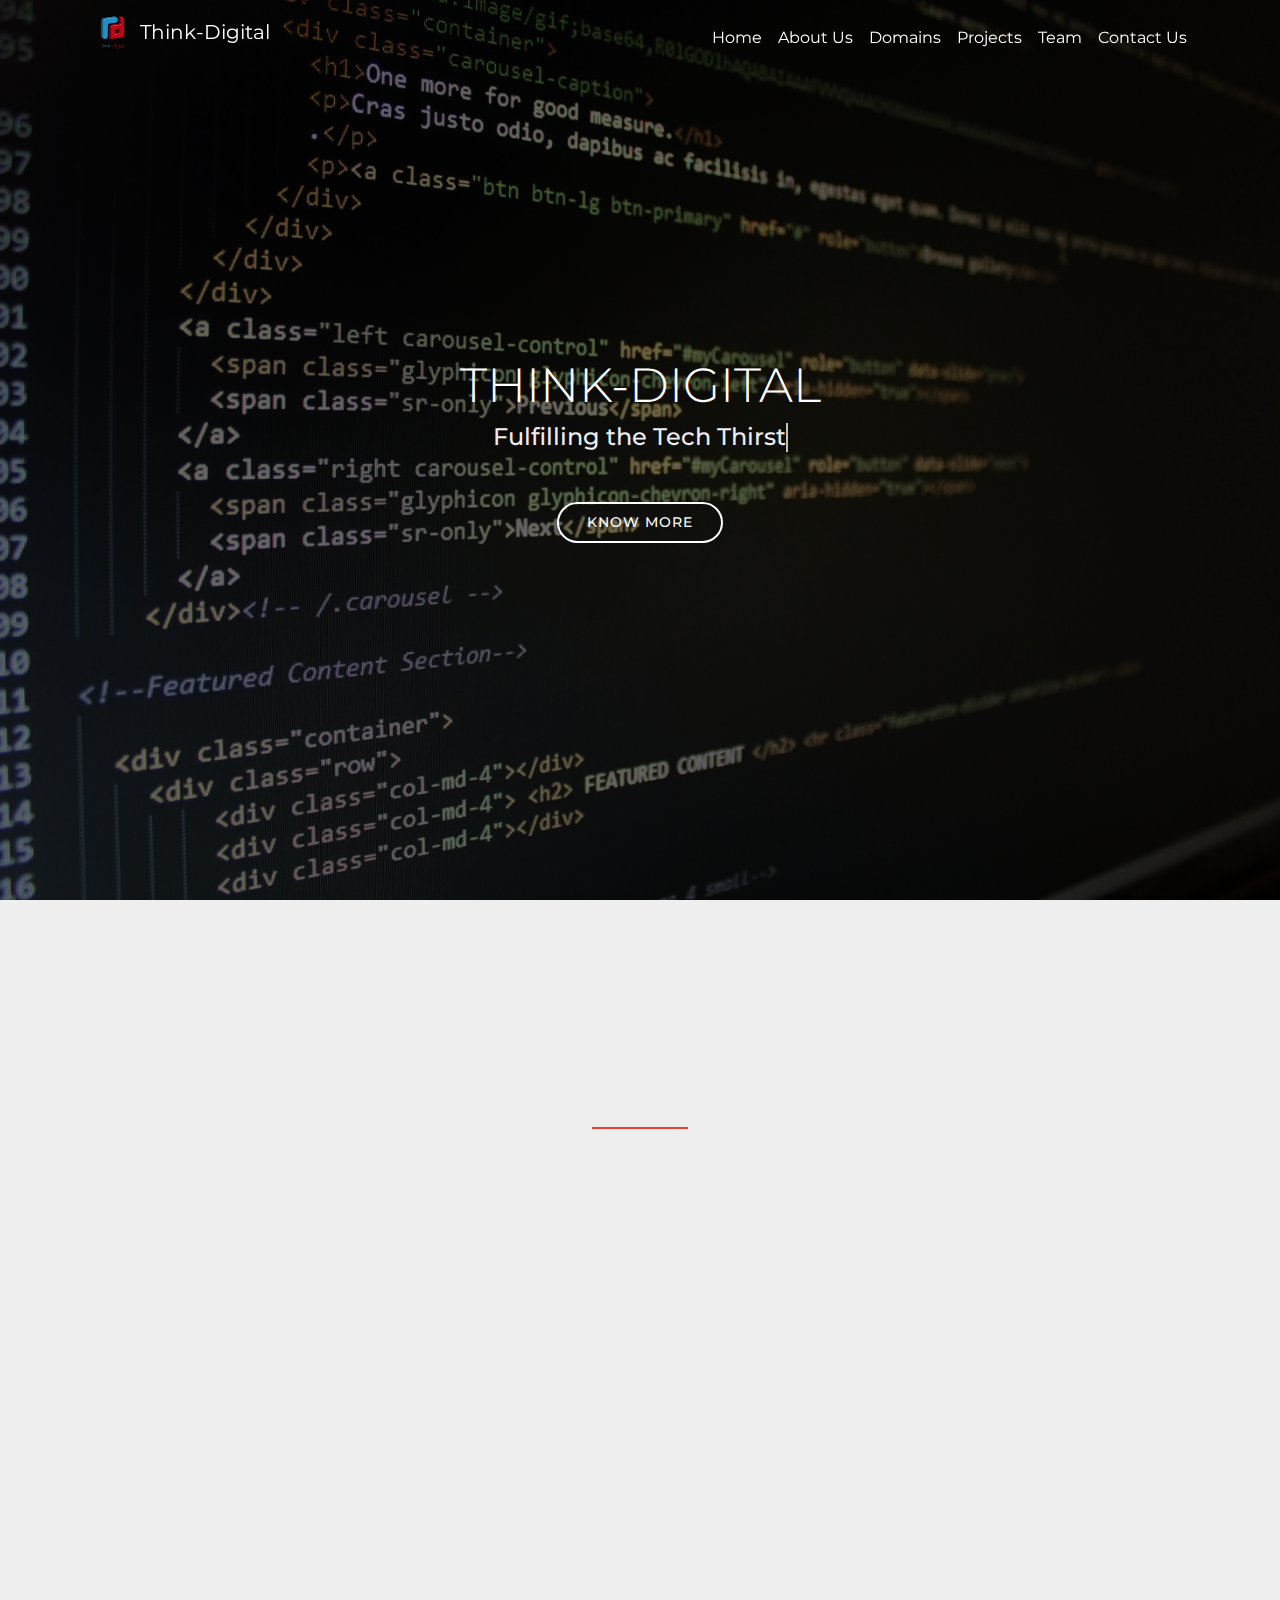
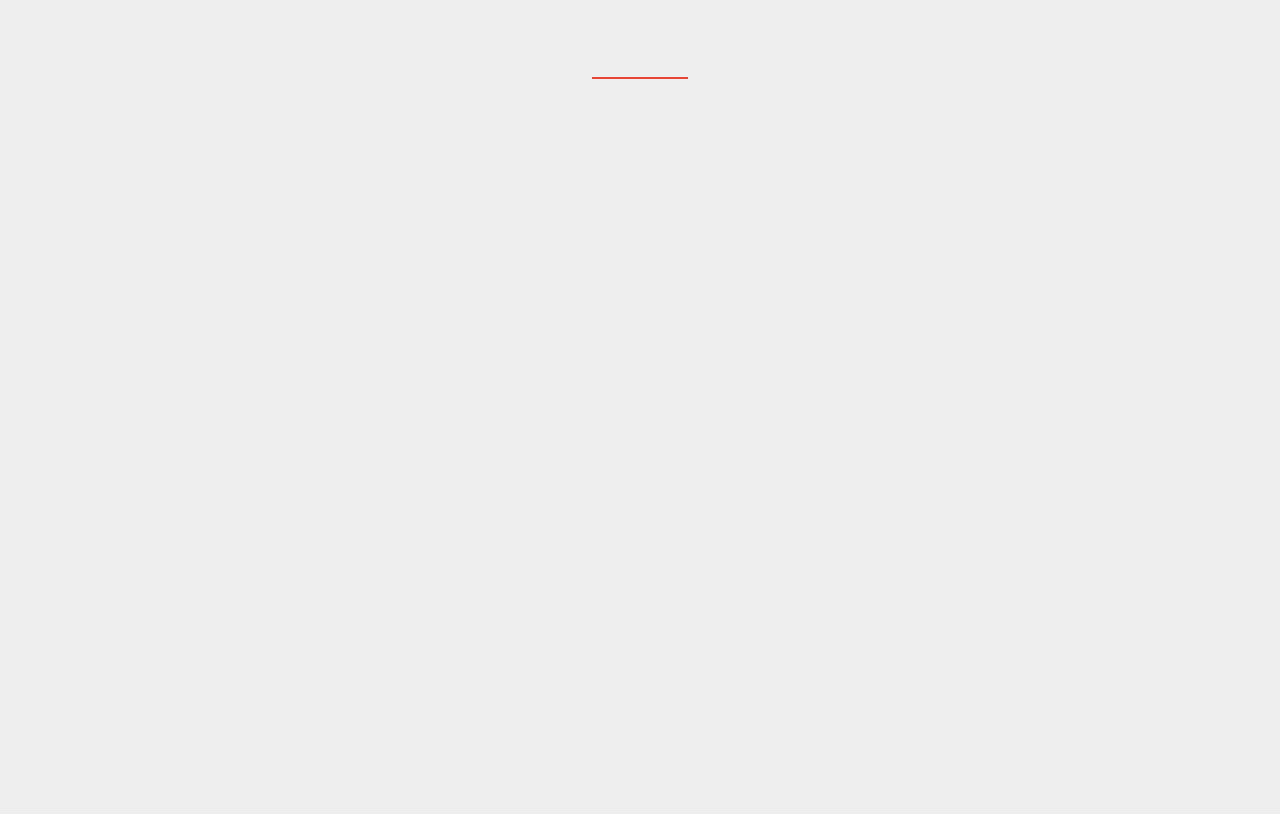
<file: index.html>
<!DOCTYPE html>
<html lang="en">
<head>
    <meta charset="UTF-8">
    <meta name="viewport" content="width=device-width, initial-scale=1.0, shrink-to-fit=no">
    <meta http-equiv="X-UA-Compatible" content="ie=edge">

    <link href="img/favicon.ico" type="image/png" rel="icon">
    <link href="img/apple-touch-icon.png" rel="apple-touch-icon">

    <link href="https://fonts.googleapis.com/css?family=Montserrat&display=swap" rel="stylesheet">

    <link rel="stylesheet" href="https://stackpath.bootstrapcdn.com/bootstrap/4.3.1/css/bootstrap.min.css" integrity="sha384-ggOyR0iXCbMQv3Xipma34MD+dH/1fQ784/j6cY/iJTQUOhcWr7x9JvoRxT2MZw1T" crossorigin="anonymous">
    <link rel="stylesheet" href="css/style.css">
    <link rel="stylesheet" href="css/animate.css">

    <title>Think Digital</title>
</head>
<body>
    <div class="landing-img">
        <nav class="navbar navbar-expand-lg navbar-transparent navbar-dark fixed-top" id="mynav">
            <div class="container">
                <a class="navbar-brand" href="#">
                    <img src="img/android-chrome-192x192.png" width="55" height="40" class="d-inline-block" alt="">
                    <p class="float-right pt-1 text-white">Think-Digital</p>
                </a>
                <button class="navbar-toggler" type="button" data-toggle="collapse" data-target="#navbarSupportedContent" aria-controls="navbarSupportedContent" aria-expanded="false" aria-label="Toggle navigation">
                    <span class="navbar-toggler-icon"></span>
                </button>
                
                <div class="collapse navbar-collapse" id="navbarSupportedContent" data-toggle="collapse" data-target=".navbar-collapse.show">
                    <ul class="navbar-nav ml-auto">
                    <li class="nav-item active" id="li-home">
                        <a class="nav-link" href="#">Home <span class="sr-only">(current)</span></a>
                    </li>
                    <li class="nav-item" id="li-about-us">
                        <a class="nav-link" href="#about-us">About Us</a>
                    </li>
                    <li class="nav-item" id="li-domains">
                        <a class="nav-link" href="#domains">Domains</a>
                    </li>
                    <li class="nav-item" id="li-projects">
                        <a class="nav-link" href="#projects">Projects</a>
                    </li>
                    <li class="nav-item" id="li-team">
                        <a class="nav-link" href="#">Team</a>
                    </li>
                    <li class="nav-item" id="li-contact-us">
                        <a class="nav-link" href="#">Contact Us</a>
                    </li>
                    </ul>
                </div>
            </div>
        </nav>
    
        <section id="hero">
            <div class="hero-container">
              <h1>Think-Digital</h1>
              <div><h2>Fulfilling the Tech Thirst</h2></div>
              <a href="#about-us" class="btn-get-started">Know More</a>
            </div>
        </section>
    </div>
    
    <section class="container mt-5" id="about-us">
        <h2 class="mb-3 wow fadeIn pb-3">About Us</h2>
        <div class="line mx-auto"></div>
        <div class="row">
            <div class="col-sm-6 wow slideInLeft" data-wow-duration="1.5s">
                <p class="mx-auto pt-5">We are a team of freelancers who completely focus on new products and services on corporate, social and individual needs. Think-Digital provides you a technical solution for any of your Ideas. TD also provides you technical assistance for your Products. Thus, "Fulfilling the Tech-Thirst". We make roadmaps on different domains and provide guidance for Self Study. Thus encouraging the people to be technical experts on not just what they know, but what they want to know.</p>
            </div>
            <div class="col-sm-6 wow slideInRight pt-2" style="text-align: center;" data-wow-duration="1.5s">
                <img src="img/code-review.svg" id="illustration-img">
            </div>
        </div>
    </section>

    <section class="container" id="domains">
        <h2 class="mb-4 wow fadeIn">Domains</h2>
        <div class="line mx-auto mb-4"></div>

        <div class="card-deck mb-3 wow zoomIn" data-wow-duration="1.5s">
            <div class="card text-center shadow m-3">
              <div class="card-body">
                <h3 class="card-title"><span>W</span>eb Development</h3>
                <img src="img/laptop.svg">
                <p class="card-text">Websites are always trending and web technology is developing rapidly. So we train you to be a well-versed and knowledgeable developer.</p>
              </div>
            </div>
            <div class="card text-center shadow m-3">
                <div class="card-body">
                  <h3 class="card-title"><span>A</span>pp Development</h3>
                  <img src="img/app.svg">
                  <p class="card-text">With over 5 billion mobile users across the globe, there can’t be a better time than now for you to start considering mobile application development.</p>
                </div>
            </div>
            <div class="card text-center shadow m-3">
                <div class="card-body">
                  <h3 class="card-title"><span>I</span>nternet Of Things</h3>
                  <img src="img/internet-of-things.svg">
                  <p class="card-text">The idea of the IoT has gained widespread attention because of advancements in nanotechnology and the maturation of the Cloud.</p>
                </div>
            </div>
        </div>
        <div class="card-deck wow zoomIn" data-wow-duration="1.5s">
            <div class="card text-center shadow m-3">
              <div class="card-body">
                <h3 class="card-title"><span>G</span>raphic Design</h3>
                <img src="img/graphic.svg">
                <p class="card-text">Participate in designing computer graphics, web page graphics, logos, illustrations, advertisements, brochures and many other forms of visual communication.</p>
              </div>
            </div>
            <div class="card text-center shadow m-3">
                <div class="card-body">
                  <h3 class="card-title"><span>G</span>ame Development</h3>
                  <img src="img/game.svg">
                  <p class="card-text">Let's turn the virtual dream into a reality. While cyber-gloves might be a thing of fiction (at least for now!), the rise in popularity of sectors like Virtual Reality and Augmented Reality is more than real.</p>
                </div>
            </div>
            <div class="card text-center shadow m-3">
                <div class="card-body">
                  <h3 class="card-title"><span>H</span>R & Marketing</h3>
                  <img src="img/hr.svg">
                  <p class="card-text">Management extends right from managing members to managing the leads and the whole club. The role of an HR manager is to create, implement and supervise policies/regulations of the Club.</p>
                </div>
            </div>
        </div>
        
        
    </section>

    

    

    
    <script src="https://code.jquery.com/jquery-3.3.1.slim.min.js" integrity="sha384-q8i/X+965DzO0rT7abK41JStQIAqVgRVzpbzo5smXKp4YfRvH+8abtTE1Pi6jizo" crossorigin="anonymous"></script>
    <script src="https://cdnjs.cloudflare.com/ajax/libs/popper.js/1.14.7/umd/popper.min.js" integrity="sha384-UO2eT0CpHqdSJQ6hJty5KVphtPhzWj9WO1clHTMGa3JDZwrnQq4sF86dIHNDz0W1" crossorigin="anonymous"></script>
    <script src="https://stackpath.bootstrapcdn.com/bootstrap/4.3.1/js/bootstrap.min.js" integrity="sha384-JjSmVgyd0p3pXB1rRibZUAYoIIy6OrQ6VrjIEaFf/nJGzIxFDsf4x0xIM+B07jRM" crossorigin="anonymous"></script>

    <script src="js/wow.min.js"></script>
    <script>
        new WOW().init();
    </script>
    <script src="js/main.js"></script>

</body>
</html>
</file>
<file: css/style.css>
html{
  scroll-behavior: smooth;
}

body{
  background-color: #eeeeee;
  font-family: 'Montserrat', sans-serif;
}

.landing-img {
  background-image: url("../img/bg.jpg");
  background-color: #cccccc;
  height: 100%; 
  background-position: center;
  background-repeat: no-repeat;
  background-size: cover;
}

.navbar{
  transition: 0.5s;
}

.navbar-scroll{
  background-color: #255F85;
}

.navbar-nav li a{
  color: white !important;
}

.navbar-nav li:hover {
  border-bottom: 3px solid #EA4335 !important;
  font-weight: 700 !important;
}

.navbar-nav li:focus {
  border-bottom: 3px solid #EA4335;
}

#hero {
    width: 100%;
    height: 100vh;
    background:top center;
    background-size: cover;
    position: relative;
  }
  
  @media (min-width: 1024px) {
    #hero {
      background-attachment: fixed;
    }
  }
  
  #hero:before {
    content: "";
    background: rgba(0, 0, 0, 0.6);
    position: absolute;
    bottom: 0;
    top: 0;
    left: 0;
    right: 0;
  }
  
  #hero .hero-container {
    position: absolute;
    bottom: 0;
    top: 0;
    left: 0;
    right: 0;
    display: flex;
    justify-content: center;
    align-items: center;
    flex-direction: column;
    text-align: center;
  }
  
  #hero h1 {
    margin: 0 0 10px 0;
    font-family: 'Montserrat', sans-serif;
    font-size: 48px;
    font-weight: 300;
    line-height: 56px;
    text-transform: uppercase;
    color: #fff;
  }
  
  @media (max-width: 768px) {
    #hero h1 {
      font-size: 28px;
      line-height: 36px;
    }
  }
  
  #hero h2 {
    color: #eee;
    margin-bottom: 50px;
    font-family: 'Montserrat', sans-serif;
    font-size: 24px;
    white-space: nowrap;
    overflow: hidden;
    border-right: 2px solid rgba(255,255,255,0.75);
    animation: typewriter 2s steps(40) 1s 1 normal both,
    blinkTextCursor 500ms steps(40) infinite normal;
  }

  @keyframes typewriter{
    from{
      width:0%;
    }
    to{
      width: 100%;
    }
  }

  @keyframes blinkTextCursor{
    from{
      border-right-color: rgba(255,255,255,0.75);
    }
    to{
      border-right-color: transparent;
    }
  }
  
  @media (max-width: 768px) {
    #hero h2 {
      font-size: 18px;
      line-height: 24px;
      margin-bottom: 30px;
    }
  }
  
  #hero .btn-get-started {
    font-family: 'Montserrat', sans-serif;
    text-decoration: none;
    text-transform: uppercase;
    font-weight: 500;
    font-size: 14px;
    letter-spacing: 1px;
    display: inline-block;
    padding: 8px 28px;
    border-radius: 50px;
    transition: 0.5s;
    margin: 0px;
    border: 2px solid #fff;
    color: #fff;
  }
  
  #hero .btn-get-started:hover {
    background: #EA4335;
    border: 2px solid #EA4335;
    color: black;
  }

#about-us{
  font-family: 'Montserrat', sans-serif;
  padding-top: 7%;
}

@media (max-width: 768px) {
  #about-us{
    padding-top: 20%;
  }

  #domains {
    padding-top: 20% !important;
  }
}

#about-us h2{
  font-size: 3rem;
  font-weight: 800 !important;
  text-align: center;
}

#about-us p{
  font-size: 1.2rem;
  text-align: center;
}

#illustration-img{
  width: 90%;
  height: 100%;
}

.line{
  width: 6rem;
  height: 0.1rem;
  background-color: #EA4335;
}

#about-us ul{
  font-size: 1.2rem;
  text-align: left;
}

#domains {
  padding-top: 7%;
}

#domains h2{
  font-size: 3rem;
  font-weight: 800 !important;
  text-align: center;
}

#domains img{
  width: 5rem;
  height: 4rem;
  filter: grayscale(100%);
  -webkit-filter: grayscale(100%);
  transition: 0.1s ease;
  -webkit-transition: 0.1s ease;
  -moz-transition: 0.1s ease;
  -ms-transition: 0.1s ease;
  -o-transition: 0.1s ease;
}

#domains p{
  padding-top: 2rem;
}

#domains h3{
  font-weight: 600;
}

#domains span{
  color: #255F85;
}

.card{
  border-radius: 10%;
  transition: 0.1s ease;
  -webkit-transition: 0.1s ease;
  -moz-transition: 0.1s ease;
  -ms-transition: 0.1s ease;
  -o-transition: 0.1s ease;
}

.card:hover img{
  filter: grayscale(0%) !important;
  -webkit-filter: grayscale(0%) !important;
}

.card:hover {
  transform: scale(1.1);
  -webkit-transform: scale(1.1);
  -moz-transform: scale(1.1);
  -ms-transform: scale(1.1);
  -o-transform: scale(1.1);
}
</file>
